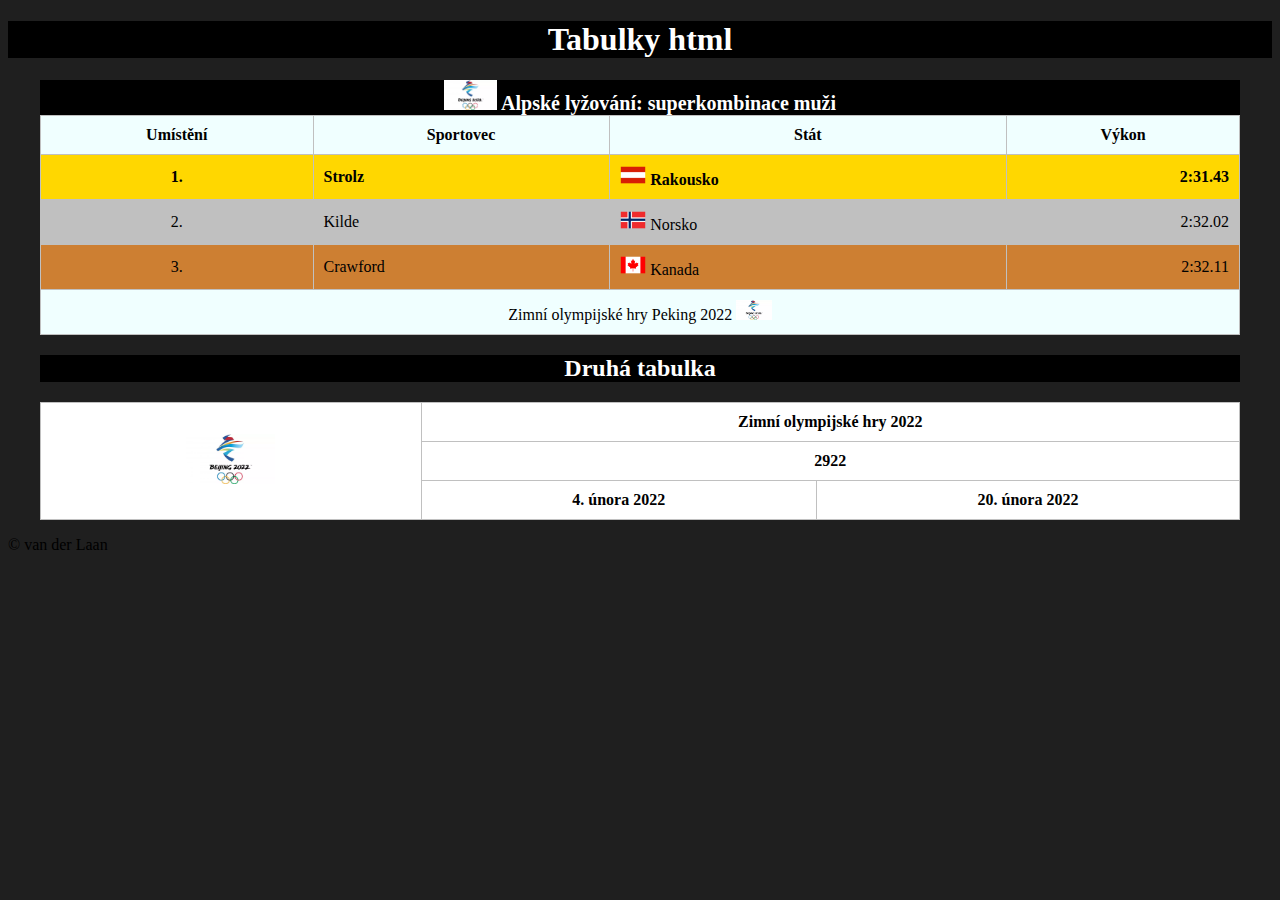
<file: index.html>
<!DOCTYPE html>
<html lang="cs">
<head>
    <meta charset="UTF-8">
    <meta http-equiv="X-UA-Compatible" content="IE=edge">
    <meta name="viewport" content="width=device-width, initial-scale=1.0">
    <title>tabulky v html </title>
    <link rel="stylesheet" href="style.css">
</head>
<body>
    <header>
        <h1>Tabulky html</h1>
    </header>
    <main>
<table>
    <caption> <img src="img/logo.png" alt="logo" class="logo"> Alpské lyžování: superkombinace muži </caption>
    <thead>
        <tr >
            <th>Umístění</th>
            <th>Sportovec</th>
            <th>Stát</th>
            <th>Výkon</th>
        </tr>
    </thead>
    <tbody>
        <tr class="gold">
            <td class="center bold">1.</td>
            <td class="bold">Strolz</td>
            <td class="bold"> <img src="img/rakousko.png" alt="vlajka rakouska" class="flag"> Rakousko</td>
            <td class="right bold">2:31.43</td>
        </tr>
        <tr class="silver">
            <td class="center">2.</td>
            <td>Kilde</td>
            <td> <img src="img/norsko.png" alt="vlajka norska" class="flag"> Norsko</td>
            <td class="right">2:32.02</td>
        </tr>
        <tr class="bronze">
            <td class="center">3.</td>
            <td>Crawford</td>
            <td> <img src="img/kanada.png" alt="vlajka kanady" class="flag"> Kanada</td>
            <td class="right">2:32.11</td>
        </tr>
    </tbody>
    <tfoot>
        <tr>
            <td   class="center" colspan="4">Zimní olympijské hry Peking 2022 <img src="img/logo.png" alt="logo" class="flag"> </td>
        </tr>
    </tfoot>
</table>
<h2>Druhá tabulka</h2>
<table id="info"> 
    <tr>
        <th rowspan="3"> <img src="img/logo.png" alt="logo" class="logo2"> </th>
        <th colspan="2">Zimní olympijské hry 2022</th>
    </tr>
    <tr>
        <th colspan="2">2922</th>
    </tr>
    <tr>
<th>4. února 2022</th>
<th>20. února 2022</th>
    </tr>
    

    
</table>
    </main>
    <footer>
        <p>&copy; van der Laan</p>
    </footer>
    
</body>
</html>
</file>
<file: style.css>
h1{
    background-color: black;
    color: white;
    text-align: center;
}
h2{
    text-align: center;
    color: white;
    background-color: black;
}
main{
    width: 1200px;
    margin: 0 auto;
}
table{
    width: 100%;
}
caption{
    background-color: black;
    color: white;
}
table, th, td {
    border: 1px solid rgb(192, 192, 192);
    border-collapse: collapse;
    
}
td, th{
    padding: 10px;
}
.flag{
height: 20px;
}
.center{
    text-align: center;
}
.right{
    text-align: right;
}
.bold{
    font-weight: bold;
}
.gold{
    background-color: gold;
}
.silver{
    background-color: silver;
}
.bronze{
    background-color: #cd7f32;
} 
caption{
    font-weight: bold;
    font-size: 20px;
}
.logo{
    height: 30px;

}
body{
    background-color: rgb(31, 31, 31);
}
#info{
    background-color: white;
}
.logo2{
    height: 50px;
}
tfoot, thead{
    background-color: azure;
}
</file>
